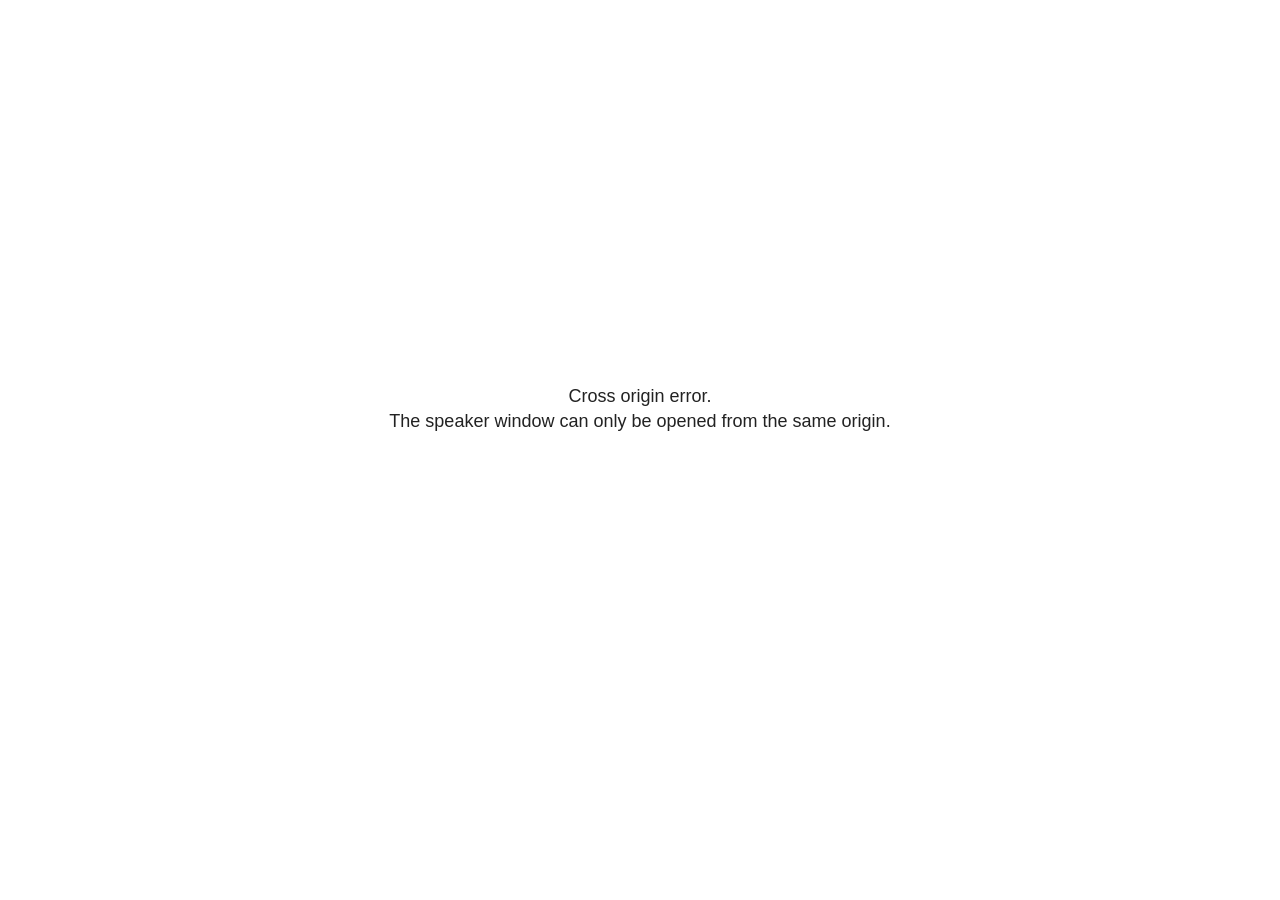
<file: docs/Presentation_files/libs/revealjs/plugin/notes/speaker-view.html>
<!--
	NOTE: You need to build the notes plugin after making changes to this file.
-->
<html lang="en">
	<head>
		<meta charset="utf-8">

		<title>reveal.js - Speaker View</title>

		<style>
			body {
				font-family: Helvetica;
				font-size: 18px;
			}

			#current-slide,
			#upcoming-slide,
			#speaker-controls {
				padding: 6px;
				box-sizing: border-box;
				-moz-box-sizing: border-box;
			}

			#current-slide iframe,
			#upcoming-slide iframe {
				width: 100%;
				height: 100%;
				border: 1px solid #ddd;
			}

			#current-slide .label,
			#upcoming-slide .label {
				position: absolute;
				top: 10px;
				left: 10px;
				z-index: 2;
			}

			#connection-status {
				position: absolute;
				top: 0;
				left: 0;
				width: 100%;
				height: 100%;
				z-index: 20;
				padding: 30% 20% 20% 20%;
				font-size: 18px;
				color: #222;
				background: #fff;
				text-align: center;
				box-sizing: border-box;
				line-height: 1.4;
			}

			.overlay-element {
				height: 34px;
				line-height: 34px;
				padding: 0 10px;
				text-shadow: none;
				background: rgba( 220, 220, 220, 0.8 );
				color: #222;
				font-size: 14px;
			}

			.overlay-element.interactive:hover {
				background: rgba( 220, 220, 220, 1 );
			}

			#current-slide {
				position: absolute;
				width: 60%;
				height: 100%;
				top: 0;
				left: 0;
				padding-right: 0;
			}

			#upcoming-slide {
				position: absolute;
				width: 40%;
				height: 40%;
				right: 0;
				top: 0;
			}

			/* Speaker controls */
			#speaker-controls {
				position: absolute;
				top: 40%;
				right: 0;
				width: 40%;
				height: 60%;
				overflow: auto;
				font-size: 18px;
			}

				.speaker-controls-time.hidden,
				.speaker-controls-notes.hidden {
					display: none;
				}

				.speaker-controls-time .label,
				.speaker-controls-pace .label,
				.speaker-controls-notes .label {
					text-transform: uppercase;
					font-weight: normal;
					font-size: 0.66em;
					color: #666;
					margin: 0;
				}

				.speaker-controls-time, .speaker-controls-pace {
					border-bottom: 1px solid rgba( 200, 200, 200, 0.5 );
					margin-bottom: 10px;
					padding: 10px 16px;
					padding-bottom: 20px;
					cursor: pointer;
				}

				.speaker-controls-time .reset-button {
					opacity: 0;
					float: right;
					color: #666;
					text-decoration: none;
				}
				.speaker-controls-time:hover .reset-button {
					opacity: 1;
				}

				.speaker-controls-time .timer,
				.speaker-controls-time .clock {
					width: 50%;
				}

				.speaker-controls-time .timer,
				.speaker-controls-time .clock,
				.speaker-controls-time .pacing .hours-value,
				.speaker-controls-time .pacing .minutes-value,
				.speaker-controls-time .pacing .seconds-value {
					font-size: 1.9em;
				}

				.speaker-controls-time .timer {
					float: left;
				}

				.speaker-controls-time .clock {
					float: right;
					text-align: right;
				}

				.speaker-controls-time span.mute {
					opacity: 0.3;
				}

				.speaker-controls-time .pacing-title {
					margin-top: 5px;
				}

				.speaker-controls-time .pacing.ahead {
					color: blue;
				}

				.speaker-controls-time .pacing.on-track {
					color: green;
				}

				.speaker-controls-time .pacing.behind {
					color: red;
				}

				.speaker-controls-notes {
					padding: 10px 16px;
				}

				.speaker-controls-notes .value {
					margin-top: 5px;
					line-height: 1.4;
					font-size: 1.2em;
				}

			/* Layout selector */
			#speaker-layout {
				position: absolute;
				top: 10px;
				right: 10px;
				color: #222;
				z-index: 10;
			}
				#speaker-layout select {
					position: absolute;
					width: 100%;
					height: 100%;
					top: 0;
					left: 0;
					border: 0;
					box-shadow: 0;
					cursor: pointer;
					opacity: 0;

					font-size: 1em;
					background-color: transparent;

					-moz-appearance: none;
					-webkit-appearance: none;
					-webkit-tap-highlight-color: rgba(0, 0, 0, 0);
				}

				#speaker-layout select:focus {
					outline: none;
					box-shadow: none;
				}

			.clear {
				clear: both;
			}

			/* Speaker layout: Wide */
			body[data-speaker-layout="wide"] #current-slide,
			body[data-speaker-layout="wide"] #upcoming-slide {
				width: 50%;
				height: 45%;
				padding: 6px;
			}

			body[data-speaker-layout="wide"] #current-slide {
				top: 0;
				left: 0;
			}

			body[data-speaker-layout="wide"] #upcoming-slide {
				top: 0;
				left: 50%;
			}

			body[data-speaker-layout="wide"] #speaker-controls {
				top: 45%;
				left: 0;
				width: 100%;
				height: 50%;
				font-size: 1.25em;
			}

			/* Speaker layout: Tall */
			body[data-speaker-layout="tall"] #current-slide,
			body[data-speaker-layout="tall"] #upcoming-slide {
				width: 45%;
				height: 50%;
				padding: 6px;
			}

			body[data-speaker-layout="tall"] #current-slide {
				top: 0;
				left: 0;
			}

			body[data-speaker-layout="tall"] #upcoming-slide {
				top: 50%;
				left: 0;
			}

			body[data-speaker-layout="tall"] #speaker-controls {
				padding-top: 40px;
				top: 0;
				left: 45%;
				width: 55%;
				height: 100%;
				font-size: 1.25em;
			}

			/* Speaker layout: Notes only */
			body[data-speaker-layout="notes-only"] #current-slide,
			body[data-speaker-layout="notes-only"] #upcoming-slide {
				display: none;
			}

			body[data-speaker-layout="notes-only"] #speaker-controls {
				padding-top: 40px;
				top: 0;
				left: 0;
				width: 100%;
				height: 100%;
				font-size: 1.25em;
			}

			@media screen and (max-width: 1080px) {
				body[data-speaker-layout="default"] #speaker-controls {
					font-size: 16px;
				}
			}

			@media screen and (max-width: 900px) {
				body[data-speaker-layout="default"] #speaker-controls {
					font-size: 14px;
				}
			}

			@media screen and (max-width: 800px) {
				body[data-speaker-layout="default"] #speaker-controls {
					font-size: 12px;
				}
			}

		</style>
	</head>

	<body>

		<div id="connection-status">Loading speaker view...</div>

		<div id="current-slide"></div>
		<div id="upcoming-slide"><span class="overlay-element label">Upcoming</span></div>
		<div id="speaker-controls">
			<div class="speaker-controls-time">
				<h4 class="label">Time <span class="reset-button">Click to Reset</span></h4>
				<div class="clock">
					<span class="clock-value">0:00 AM</span>
				</div>
				<div class="timer">
					<span class="hours-value">00</span><span class="minutes-value">:00</span><span class="seconds-value">:00</span>
				</div>
				<div class="clear"></div>

				<h4 class="label pacing-title" style="display: none">Pacing – Time to finish current slide</h4>
				<div class="pacing" style="display: none">
					<span class="hours-value">00</span><span class="minutes-value">:00</span><span class="seconds-value">:00</span>
				</div>
			</div>

			<div class="speaker-controls-notes hidden">
				<h4 class="label">Notes</h4>
				<div class="value"></div>
			</div>
		</div>
		<div id="speaker-layout" class="overlay-element interactive">
			<span class="speaker-layout-label"></span>
			<select class="speaker-layout-dropdown"></select>
		</div>

		<script>

			(function() {

				var notes,
					notesValue,
					currentState,
					currentSlide,
					upcomingSlide,
					layoutLabel,
					layoutDropdown,
					pendingCalls = {},
					lastRevealApiCallId = 0,
					connected = false

				var connectionStatus = document.querySelector( '#connection-status' );

				var SPEAKER_LAYOUTS = {
					'default': 'Default',
					'wide': 'Wide',
					'tall': 'Tall',
					'notes-only': 'Notes only'
				};

				setupLayout();

				let openerOrigin;

				try {
					openerOrigin = window.opener.location.origin;
				}
				catch ( error ) { console.warn( error ) }

				// In order to prevent XSS, the speaker view will only run if its
				// opener has the same origin as itself
				if( window.location.origin !== openerOrigin ) {
					connectionStatus.innerHTML = 'Cross origin error.<br>The speaker window can only be opened from the same origin.';
					return;
				}

				var connectionTimeout = setTimeout( function() {
					connectionStatus.innerHTML = 'Error connecting to main window.<br>Please try closing and reopening the speaker view.';
				}, 5000 );

				window.addEventListener( 'message', function( event ) {

					// Validate the origin of all messages to avoid parsing messages
					// that aren't meant for us. Ignore when running off file:// so
					// that the speaker view continues to work without a web server.
					if( window.location.origin !== event.origin && window.location.origin !== 'file://' ) {
						return
					}

					clearTimeout( connectionTimeout );
					connectionStatus.style.display = 'none';

					var data = JSON.parse( event.data );

					// The overview mode is only useful to the reveal.js instance
					// where navigation occurs so we don't sync it
					if( data.state ) delete data.state.overview;

					// Messages sent by the notes plugin inside of the main window
					if( data && data.namespace === 'reveal-notes' ) {
						if( data.type === 'connect' ) {
							handleConnectMessage( data );
						}
						else if( data.type === 'state' ) {
							handleStateMessage( data );
						}
						else if( data.type === 'return' ) {
							pendingCalls[data.callId](data.result);
							delete pendingCalls[data.callId];
						}
					}
					// Messages sent by the reveal.js inside of the current slide preview
					else if( data && data.namespace === 'reveal' ) {
						if( /ready/.test( data.eventName ) ) {
							// Send a message back to notify that the handshake is complete
							window.opener.postMessage( JSON.stringify({ namespace: 'reveal-notes', type: 'connected'} ), '*' );
						}
						else if( /slidechanged|fragmentshown|fragmenthidden|paused|resumed/.test( data.eventName ) && currentState !== JSON.stringify( data.state ) ) {

							dispatchStateToMainWindow( data.state );

						}
					}

				} );

				/**
				 * Updates the presentation in the main window to match the state
				 * of the presentation in the notes window.
				 */
				const dispatchStateToMainWindow = debounce(( state ) => {
					window.opener.postMessage( JSON.stringify({ method: 'setState', args: [ state ]} ), '*' );
				}, 500);

				/**
				 * Asynchronously calls the Reveal.js API of the main frame.
				 */
				function callRevealApi( methodName, methodArguments, callback ) {

					var callId = ++lastRevealApiCallId;
					pendingCalls[callId] = callback;
					window.opener.postMessage( JSON.stringify( {
						namespace: 'reveal-notes',
						type: 'call',
						callId: callId,
						methodName: methodName,
						arguments: methodArguments
					} ), '*' );

				}

				/**
				 * Called when the main window is trying to establish a
				 * connection.
				 */
				function handleConnectMessage( data ) {

					if( connected === false ) {
						connected = true;

						setupIframes( data );
						setupKeyboard();
						setupNotes();
						setupTimer();
						setupHeartbeat();
					}

				}

				/**
				 * Called when the main window sends an updated state.
				 */
				function handleStateMessage( data ) {

					// Store the most recently set state to avoid circular loops
					// applying the same state
					currentState = JSON.stringify( data.state );

					// No need for updating the notes in case of fragment changes
					if ( data.notes ) {
						notes.classList.remove( 'hidden' );
						notesValue.style.whiteSpace = data.whitespace;
						if( data.markdown ) {
							notesValue.innerHTML = marked( data.notes );
						}
						else {
							notesValue.innerHTML = data.notes;
						}
					}
					else {
						notes.classList.add( 'hidden' );
					}

					// Update the note slides
					currentSlide.contentWindow.postMessage( JSON.stringify({ method: 'setState', args: [ data.state ] }), '*' );
					upcomingSlide.contentWindow.postMessage( JSON.stringify({ method: 'setState', args: [ data.state ] }), '*' );
					upcomingSlide.contentWindow.postMessage( JSON.stringify({ method: 'next' }), '*' );

				}

				// Limit to max one state update per X ms
				handleStateMessage = debounce( handleStateMessage, 200 );

				/**
				 * Forward keyboard events to the current slide window.
				 * This enables keyboard events to work even if focus
				 * isn't set on the current slide iframe.
				 *
				 * Block F5 default handling, it reloads and disconnects
				 * the speaker notes window.
				 */
				function setupKeyboard() {

					document.addEventListener( 'keydown', function( event ) {
						if( event.keyCode === 116 || ( event.metaKey && event.keyCode === 82 ) ) {
							event.preventDefault();
							return false;
						}
						currentSlide.contentWindow.postMessage( JSON.stringify({ method: 'triggerKey', args: [ event.keyCode ] }), '*' );
					} );

				}

				/**
				 * Creates the preview iframes.
				 */
				function setupIframes( data ) {

					var params = [
						'receiver',
						'progress=false',
						'history=false',
						'transition=none',
						'autoSlide=0',
						'backgroundTransition=none'
					].join( '&' );

					var urlSeparator = /\?/.test(data.url) ? '&' : '?';
					var hash = '#/' + data.state.indexh + '/' + data.state.indexv;
					var currentURL = data.url + urlSeparator + params + '&scrollActivationWidth=false&postMessageEvents=true' + hash;
					var upcomingURL = data.url + urlSeparator + params + '&scrollActivationWidth=false&controls=false' + hash;

					currentSlide = document.createElement( 'iframe' );
					currentSlide.setAttribute( 'width', 1280 );
					currentSlide.setAttribute( 'height', 1024 );
					currentSlide.setAttribute( 'src', currentURL );
					document.querySelector( '#current-slide' ).appendChild( currentSlide );

					upcomingSlide = document.createElement( 'iframe' );
					upcomingSlide.setAttribute( 'width', 640 );
					upcomingSlide.setAttribute( 'height', 512 );
					upcomingSlide.setAttribute( 'src', upcomingURL );
					document.querySelector( '#upcoming-slide' ).appendChild( upcomingSlide );

				}

				/**
				 * Setup the notes UI.
				 */
				function setupNotes() {

					notes = document.querySelector( '.speaker-controls-notes' );
					notesValue = document.querySelector( '.speaker-controls-notes .value' );

				}

				/**
				 * We send out a heartbeat at all times to ensure we can
				 * reconnect with the main presentation window after reloads.
				 */
				function setupHeartbeat() {

					setInterval( () => {
						window.opener.postMessage( JSON.stringify({ namespace: 'reveal-notes', type: 'heartbeat'} ), '*' );
					}, 1000 );

				}

				function getTimings( callback ) {

					callRevealApi( 'getSlidesAttributes', [], function ( slideAttributes ) {
						callRevealApi( 'getConfig', [], function ( config ) {
							var totalTime = config.totalTime;
							var minTimePerSlide = config.minimumTimePerSlide || 0;
							var defaultTiming = config.defaultTiming;
							if ((defaultTiming == null) && (totalTime == null)) {
								callback(null);
								return;
							}
							// Setting totalTime overrides defaultTiming
							if (totalTime) {
								defaultTiming = 0;
							}
							var timings = [];
							for ( var i in slideAttributes ) {
								var slide = slideAttributes[ i ];
								var timing = defaultTiming;
								if( slide.hasOwnProperty( 'data-timing' )) {
									var t = slide[ 'data-timing' ];
									timing = parseInt(t);
									if( isNaN(timing) ) {
										console.warn("Could not parse timing '" + t + "' of slide " + i + "; using default of " + defaultTiming);
										timing = defaultTiming;
									}
								}
								timings.push(timing);
							}
							if ( totalTime ) {
								// After we've allocated time to individual slides, we summarize it and
								// subtract it from the total time
								var remainingTime = totalTime - timings.reduce( function(a, b) { return a + b; }, 0 );
								// The remaining time is divided by the number of slides that have 0 seconds
								// allocated at the moment, giving the average time-per-slide on the remaining slides
								var remainingSlides = (timings.filter( function(x) { return x == 0 }) ).length
								var timePerSlide = Math.round( remainingTime / remainingSlides, 0 )
								// And now we replace every zero-value timing with that average
								timings = timings.map( function(x) { return (x==0 ? timePerSlide : x) } );
							}
							var slidesUnderMinimum = timings.filter( function(x) { return (x < minTimePerSlide) } ).length
							if ( slidesUnderMinimum ) {
								message = "The pacing time for " + slidesUnderMinimum + " slide(s) is under the configured minimum of " + minTimePerSlide + " seconds. Check the data-timing attribute on individual slides, or consider increasing the totalTime or minimumTimePerSlide configuration options (or removing some slides).";
								alert(message);
							}
							callback( timings );
						} );
					} );

				}

				/**
				 * Return the number of seconds allocated for presenting
				 * all slides up to and including this one.
				 */
				function getTimeAllocated( timings, callback ) {

					callRevealApi( 'getSlidePastCount', [], function ( currentSlide ) {
						var allocated = 0;
						for (var i in timings.slice(0, currentSlide + 1)) {
							allocated += timings[i];
						}
						callback( allocated );
					} );

				}

				/**
				 * Create the timer and clock and start updating them
				 * at an interval.
				 */
				function setupTimer() {

					var start = new Date(),
					timeEl = document.querySelector( '.speaker-controls-time' ),
					clockEl = timeEl.querySelector( '.clock-value' ),
					hoursEl = timeEl.querySelector( '.hours-value' ),
					minutesEl = timeEl.querySelector( '.minutes-value' ),
					secondsEl = timeEl.querySelector( '.seconds-value' ),
					pacingTitleEl = timeEl.querySelector( '.pacing-title' ),
					pacingEl = timeEl.querySelector( '.pacing' ),
					pacingHoursEl = pacingEl.querySelector( '.hours-value' ),
					pacingMinutesEl = pacingEl.querySelector( '.minutes-value' ),
					pacingSecondsEl = pacingEl.querySelector( '.seconds-value' );

					var timings = null;
					getTimings( function ( _timings ) {

						timings = _timings;
						if (_timings !== null) {
							pacingTitleEl.style.removeProperty('display');
							pacingEl.style.removeProperty('display');
						}

						// Update once directly
						_updateTimer();

						// Then update every second
						setInterval( _updateTimer, 1000 );

					} );


					function _resetTimer() {

						if (timings == null) {
							start = new Date();
							_updateTimer();
						}
						else {
							// Reset timer to beginning of current slide
							getTimeAllocated( timings, function ( slideEndTimingSeconds ) {
								var slideEndTiming = slideEndTimingSeconds * 1000;
								callRevealApi( 'getSlidePastCount', [], function ( currentSlide ) {
									var currentSlideTiming = timings[currentSlide] * 1000;
									var previousSlidesTiming = slideEndTiming - currentSlideTiming;
									var now = new Date();
									start = new Date(now.getTime() - previousSlidesTiming);
									_updateTimer();
								} );
							} );
						}

					}

					timeEl.addEventListener( 'click', function() {
						_resetTimer();
						return false;
					} );

					function _displayTime( hrEl, minEl, secEl, time) {

						var sign = Math.sign(time) == -1 ? "-" : "";
						time = Math.abs(Math.round(time / 1000));
						var seconds = time % 60;
						var minutes = Math.floor( time / 60 ) % 60 ;
						var hours = Math.floor( time / ( 60 * 60 )) ;
						hrEl.innerHTML = sign + zeroPadInteger( hours );
						if (hours == 0) {
							hrEl.classList.add( 'mute' );
						}
						else {
							hrEl.classList.remove( 'mute' );
						}
						minEl.innerHTML = ':' + zeroPadInteger( minutes );
						if (hours == 0 && minutes == 0) {
							minEl.classList.add( 'mute' );
						}
						else {
							minEl.classList.remove( 'mute' );
						}
						secEl.innerHTML = ':' + zeroPadInteger( seconds );
					}

					function _updateTimer() {

						var diff, hours, minutes, seconds,
						now = new Date();

						diff = now.getTime() - start.getTime();

						clockEl.innerHTML = now.toLocaleTimeString( 'en-US', { hour12: true, hour: '2-digit', minute:'2-digit' } );
						_displayTime( hoursEl, minutesEl, secondsEl, diff );
						if (timings !== null) {
							_updatePacing(diff);
						}

					}

					function _updatePacing(diff) {

						getTimeAllocated( timings, function ( slideEndTimingSeconds ) {
							var slideEndTiming = slideEndTimingSeconds * 1000;

							callRevealApi( 'getSlidePastCount', [], function ( currentSlide ) {
								var currentSlideTiming = timings[currentSlide] * 1000;
								var timeLeftCurrentSlide = slideEndTiming - diff;
								if (timeLeftCurrentSlide < 0) {
									pacingEl.className = 'pacing behind';
								}
								else if (timeLeftCurrentSlide < currentSlideTiming) {
									pacingEl.className = 'pacing on-track';
								}
								else {
									pacingEl.className = 'pacing ahead';
								}
								_displayTime( pacingHoursEl, pacingMinutesEl, pacingSecondsEl, timeLeftCurrentSlide );
							} );
						} );
					}

				}

				/**
				 * Sets up the speaker view layout and layout selector.
				 */
				function setupLayout() {

					layoutDropdown = document.querySelector( '.speaker-layout-dropdown' );
					layoutLabel = document.querySelector( '.speaker-layout-label' );

					// Render the list of available layouts
					for( var id in SPEAKER_LAYOUTS ) {
						var option = document.createElement( 'option' );
						option.setAttribute( 'value', id );
						option.textContent = SPEAKER_LAYOUTS[ id ];
						layoutDropdown.appendChild( option );
					}

					// Monitor the dropdown for changes
					layoutDropdown.addEventListener( 'change', function( event ) {

						setLayout( layoutDropdown.value );

					}, false );

					// Restore any currently persisted layout
					setLayout( getLayout() );

				}

				/**
				 * Sets a new speaker view layout. The layout is persisted
				 * in local storage.
				 */
				function setLayout( value ) {

					var title = SPEAKER_LAYOUTS[ value ];

					layoutLabel.innerHTML = 'Layout' + ( title ? ( ': ' + title ) : '' );
					layoutDropdown.value = value;

					document.body.setAttribute( 'data-speaker-layout', value );

					// Persist locally
					if( supportsLocalStorage() ) {
						window.localStorage.setItem( 'reveal-speaker-layout', value );
					}

				}

				/**
				 * Returns the ID of the most recently set speaker layout
				 * or our default layout if none has been set.
				 */
				function getLayout() {

					if( supportsLocalStorage() ) {
						var layout = window.localStorage.getItem( 'reveal-speaker-layout' );
						if( layout ) {
							return layout;
						}
					}

					// Default to the first record in the layouts hash
					for( var id in SPEAKER_LAYOUTS ) {
						return id;
					}

				}

				function supportsLocalStorage() {

					try {
						localStorage.setItem('test', 'test');
						localStorage.removeItem('test');
						return true;
					}
					catch( e ) {
						return false;
					}

				}

				function zeroPadInteger( num ) {

					var str = '00' + parseInt( num );
					return str.substring( str.length - 2 );

				}

				/**
				 * Limits the frequency at which a function can be called.
				 */
				function debounce( fn, ms ) {

					var lastTime = 0,
						timeout;

					return function() {

						var args = arguments;
						var context = this;

						clearTimeout( timeout );

						var timeSinceLastCall = Date.now() - lastTime;
						if( timeSinceLastCall > ms ) {
							fn.apply( context, args );
							lastTime = Date.now();
						}
						else {
							timeout = setTimeout( function() {
								fn.apply( context, args );
								lastTime = Date.now();
							}, ms - timeSinceLastCall );
						}

					}

				}

			})();

		</script>
	</body>
</html>
</file>
